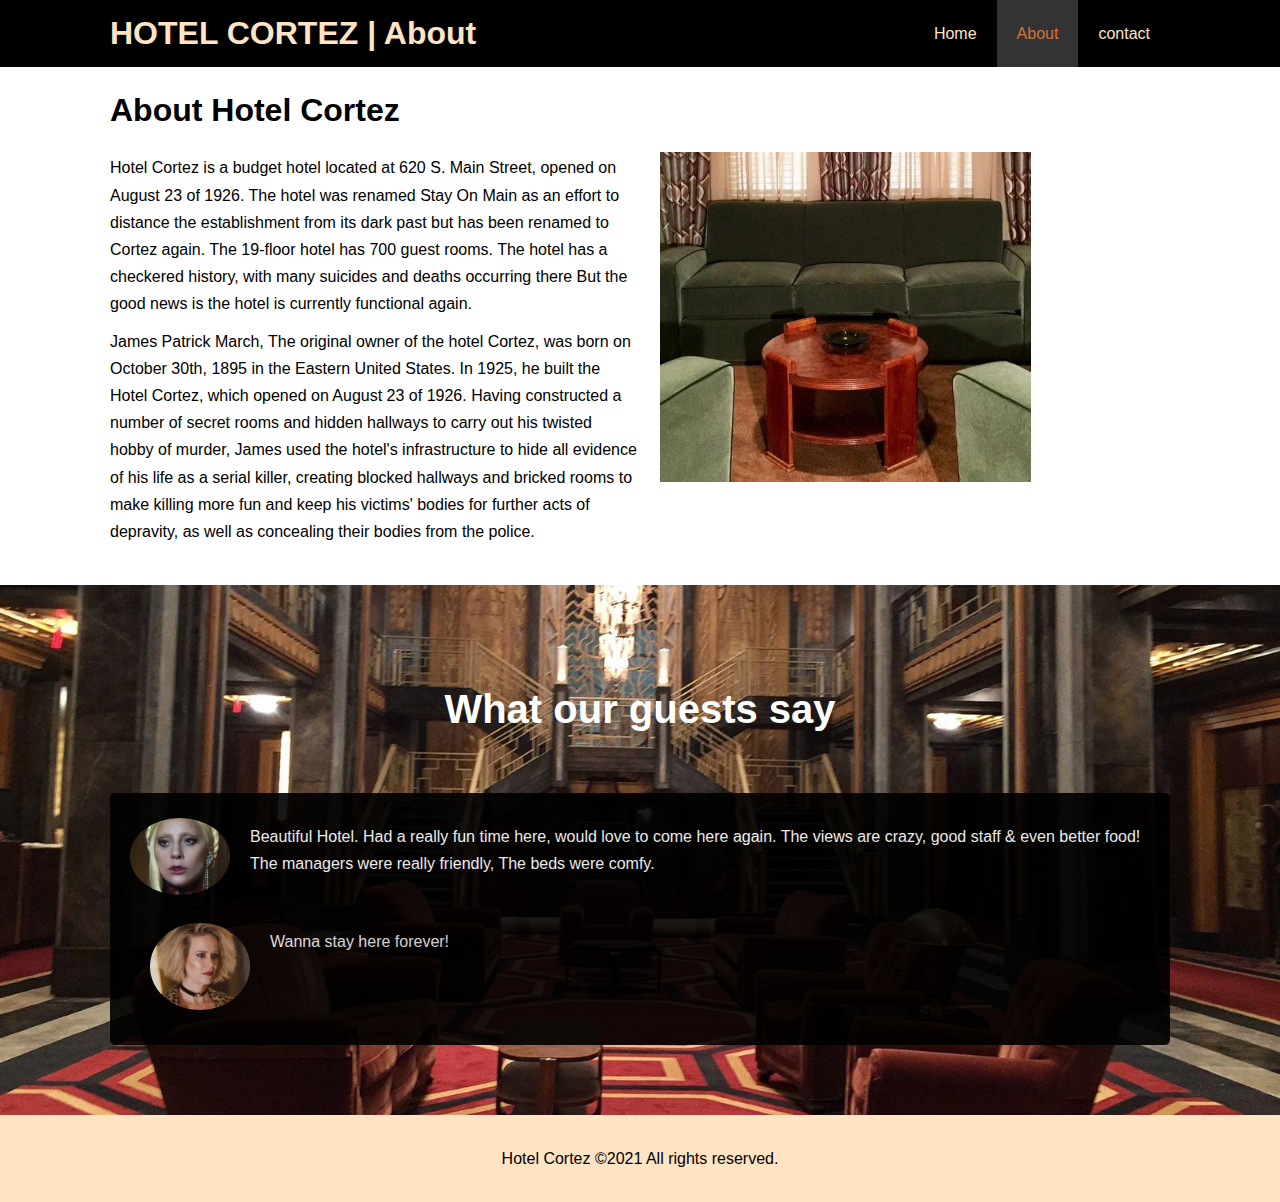
<file: about.html>
<!DOCTYPE html>
<html lang="en">
<head>
    <meta charset="UTF-8">
    <meta http-equiv="X-UA-Compatible" content="IE=edge">
    <meta name="viewport" content="width=device-width, in C:itial-scale=1.0">
   
    
    <link rel="stylesheet" href="style.css">
    <link rel="stylesheet" media="screen and (max-width:768px)" href="mobile.css">
    <title>HOTEL CORTEZ|About</title>
</head>

<body>       
    <header> 
        <nav id="navbar">
            <div class="container"> 
            <h1 class="logo"> <a href="index.html">HOTEL CORTEZ | About</a></h1>
            <ul>
                <li><a href="index.html">Home</a></li>
                <li><a  class="current" href="about.html">About</a></li>
                <li><a href="contact.html">contact</a></li>
            </ul>
        </div>

        </nav>
        <section id="about-info" class="py-3">
            <div class="container">
                <div class="info-left">
                    <h1> <span class="text-primary"> </span> About Hotel Cortez</h1>
                <p> Hotel Cortez is a budget hotel located at 620 S. Main Street, opened on August 23 of 1926. 
                    The hotel was renamed Stay On Main as an effort to distance the establishment from its dark past but has been renamed to Cortez again.
                     The 19-floor hotel has 700 guest rooms. The hotel has a checkered history, with many suicides and deaths occurring there
                     But the good news is the hotel is currently functional again.</p>
                     <p>
                        James Patrick March, The original owner of the hotel Cortez, was born on October 30th, 1895 in the Eastern United States.
                          In 1925, he built the Hotel Cortez, 
                         which opened on August 23 of 1926. Having constructed a number of secret rooms and hidden hallways to carry out his twisted hobby of murder,
                          James used the hotel's infrastructure to hide all evidence of his life as a serial killer, 
                          creating blocked hallways and bricked rooms to make killing more fun and keep his victims' bodies for further acts of depravity,
                         as well as concealing their bodies from the police.
                     </p>

                </div>
                <div class="info-right">
                    <br>
                    <br>
                    
                    
                    <img src="room3.jpg" alt="hotel-receptionist">

                </div>
            </div>
        </section>
            <div class="clr"></div>
        <section id="testimonials" class="py-3"> 
            <div class="container">
                <h2 class="l-heading">What our guests say</h2>
                <div class="testimonial bg-dark">
                    <img src="./the countess.jpg" alt="countess">
                    <p>
                        Beautiful Hotel. Had a really fun time here, would love to come here again. The views are crazy, good staff & even better food!
The managers were really friendly, The beds were comfy.
                    </p>
                    
                    <div class="testimonial bg-dark">
                    <img src="./sally mackenna.jpg" alt="sally">
                    <p>
                     Wanna stay here forever!
                    </p>
                </div>
                </div>


            </div>

        </section>
        
        
        <footer id="main-footer">
            
            <p> Hotel Cortez &copy;2021 All rights reserved.</p>

        </footer>
    
</body>
</html>
</file>
<file: style.css>
* {
    margin: 0;
    padding: 0;
    box-sizing: border-box;


}
body {
    font-family: 'Segoe UI', Tahoma, Geneva, Verdana, sans-serif;
    line-height: 1.7em;


}

a{
     color:black;
     text-decoration: none;

}
.clr{
    clear: both;

}
h1,h2,h3{
    padding-bottom: 20px;
}
p{
    margin: 10px 0;
}
.container{
    margin: auto;
    max-width: 1100px;
    overflow: auto;
    padding: 0 20px;
}
#navbar{
    background: black;
    color: antiquewhite;
    overflow: auto;
}
#navbar a{
    color: bisque;
    
}
#navbar .logo{
    float: left;
    padding-top: 20px;

}
#navbar ul{
    list-style: none;
    margin: 0;
    float: right;
}
#navbar ul li{
    float: left;

}
#navbar ul li a{
    display: block;
    padding: 20px;
}
#navbar ul li a:hover,
#navbar ul li a.current
{
    background: #333;;
    color: #d4733a;
}
/*showcase*/
#showcase{
    background: url('../imageedit_1_7815794328.png') no-repeat center center/cover;
    height: 600px;
    text-align: center;
    padding-top: 170px;
    font-size: 20px;
     font-family: 'Segoe UI', Tahoma, Geneva, Verdana, sans-serif;
     


}
.f{
    color:  black;
   margin: auto;
   
   max-width: 400px;
   overflow:visible;
   padding:0 20px;
    
}
.lead{
    color: black;
    margin: auto;
    
    max-width: 500px;
    overflow:visible;
    
    
}
.btn{
    text-decoration: underline;
    display: inline-block;
    font-size: 18px;
    color: bisque;
    background: black;
    padding: 13px 20px;
    border: none;
    cursor: pointer;
    text-align: center;
}
.btn:hover{
    color: black;
    background: bisque;
}
.btn-light{
    background: bisque;
    color: black;
    text-align: center;
    display: inline-blocks;
    
    
}
.btn-light:hover{
    background: black;
    color: bisque;
    text-align: center;
}
/*home info*/
#home-info{
    height: 450px;

}
#home-info .info-img{
    float:left;
    width: 40%;
    background: url('../owner2.jpg') no-repeat;
    min-height: 100%;
    

}
#home-info .info-content{
    float: right;
    width: 60%;
    min-height: 100%;
    text-align: center;
    padding:50px 30px ;
    overflow: hidden;
}
h2{
    text-align: center;
    color: #d4733a;
}
.bg-dark{
    background: black;
    color: white;
    

}
.info-content p{
    text-align: center;
    color: white;
}
/* features section*/

    
.box {
    float: left;
    width: 33.33%;
    padding: 50px;
    text-align: center;
    color: #d4733a

}
.box i{
  margin-bottom:10px ;
    
}
/*about info*/
#about-info .info-right{
    float: right;
    width: 50%;
    min-height: 100%;
}
#about-info .info-right img{
    display: block;
    margin-left: 20px;
    width: 70%;
  
}
#about-info .info-left{
    float: left;
    width: 50%;
    min-height: 100%;
    text-align: left;

}
.py-1{
    padding: 10px 0;
}
.py-2{
    padding: 20px 0;
}
.py-3{
    padding: 30px 0;
}
/*testimonials*/
#testimonials{
    height: 100%;
    background: url(../drawing\ room.jpg) no-repeat center center/cover;
    padding-top: 100px;
}
#testimonials h2{
    color:white;
   
    text-align: center;
    padding-bottom: 40px;
   
    
    
}
#testimonials .testimonial{
    padding: 20px;
    margin-bottom: 40px;
    border-radius: 5px;
    margin-top: 20px;
    opacity: 0.9;


}
#testimonials .testimonial img{
    width:100px;
    float: left;
    margin-right: 20px;
    border-radius: 50%;
    margin-top: 5px;


}
.l-heading{
   font-size: 40px;
   line-height: 1.2;
}
/*contact form*/
#contact-form .form-group{
    margin-bottom: 20px;
    
}
#contact-form{
    margin-left: 40px;
}
#contact-form label{
    display: block;
    margin-bottom: 5px;
}
#contact-form input,
#contact-form textarea{
    width:100%;
    padding: 10px;
    border: 1px bisque solid;
}
#contact-form textarea{
    height: 200px;
}
#contact-form input:focus,
#contact-form textarea:focus{
    outline: none;
    border-color: bisque;
}

/*footer*/
#main-footer{
    text-align: center;
    background: bisque;
    padding: 20px;

}
</file>
<file: mobile.css>
#navbar .logo{
    float: none;
    text-align: center;

}
#navbar ul,#navbar ul li{
    float: none;
}
#navbar ul li a{
    padding: 5px;
    border-bottom: #444 dotted 1px;
}
/*home info*/
#home-info .info-img{
    display: none;
}
#home-info .info-content{
    float: none;
    width: 100%;
    
}
/*boxes*/
.box {
    float: none;
    width: 100%;
    border-bottom: #444 dotted 1px;
}
/*about*/
#about-info .info-right, #about-info .info-left{
    float: none;
    width: 100%;


}
.l-heading{
    text-align: center;
}
#about-info .info-right img{
    width: 95%;
}
#showcase{
    height: 100%;

}
#showcase .showcase-content{
    padding-top:70px ;
    padding-bottom: 30px;
}
.btn{
    border-bottom: bisque double;
}

h1{
    padding-bottom: 50px;
}
.f{
    line-height: 1;
}
</file>
